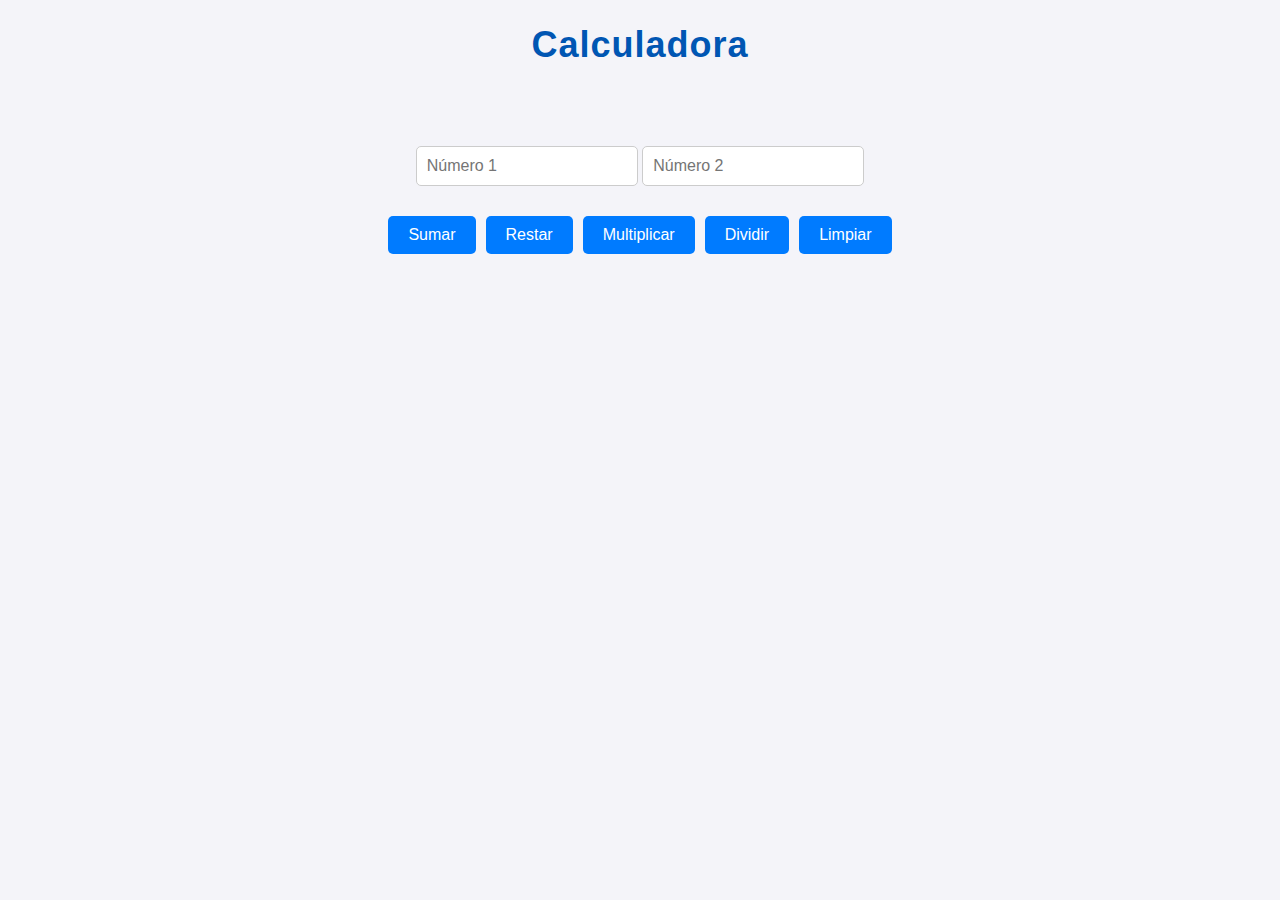
<file: ejercicio1/index.html>
<!DOCTYPE html>
<html lang="en">

<head>
    <meta charset="UTF-8">
    <meta name="viewport" content="width=device-width, initial-scale=1.0">
    <title>Calculadora</title>
    <link rel="stylesheet" href="/ejercicio1/css/style.css">
</head>

<body>
    <h1>Calculadora</h1>
    <div class="container">
     
        <input type="number" id="num1" placeholder="Número 1">
        <input type="number" id="num2" placeholder="Número 2">

       
        <div class="button-container">
            <button onclick="sumar()">Sumar</button>
            <button onclick="restar()">Restar</button>
            <button onclick="multiplicar()">Multiplicar</button>
            <button onclick="dividir()">Dividir</button>
            <button onclick="limpiar()">Limpiar</button>
        </div>

        
        <p id="resultado"></p>
    </div>

    <script src="/ejercicio1/js/calculadora.js" ;></script>

</body>

</html>
</file>
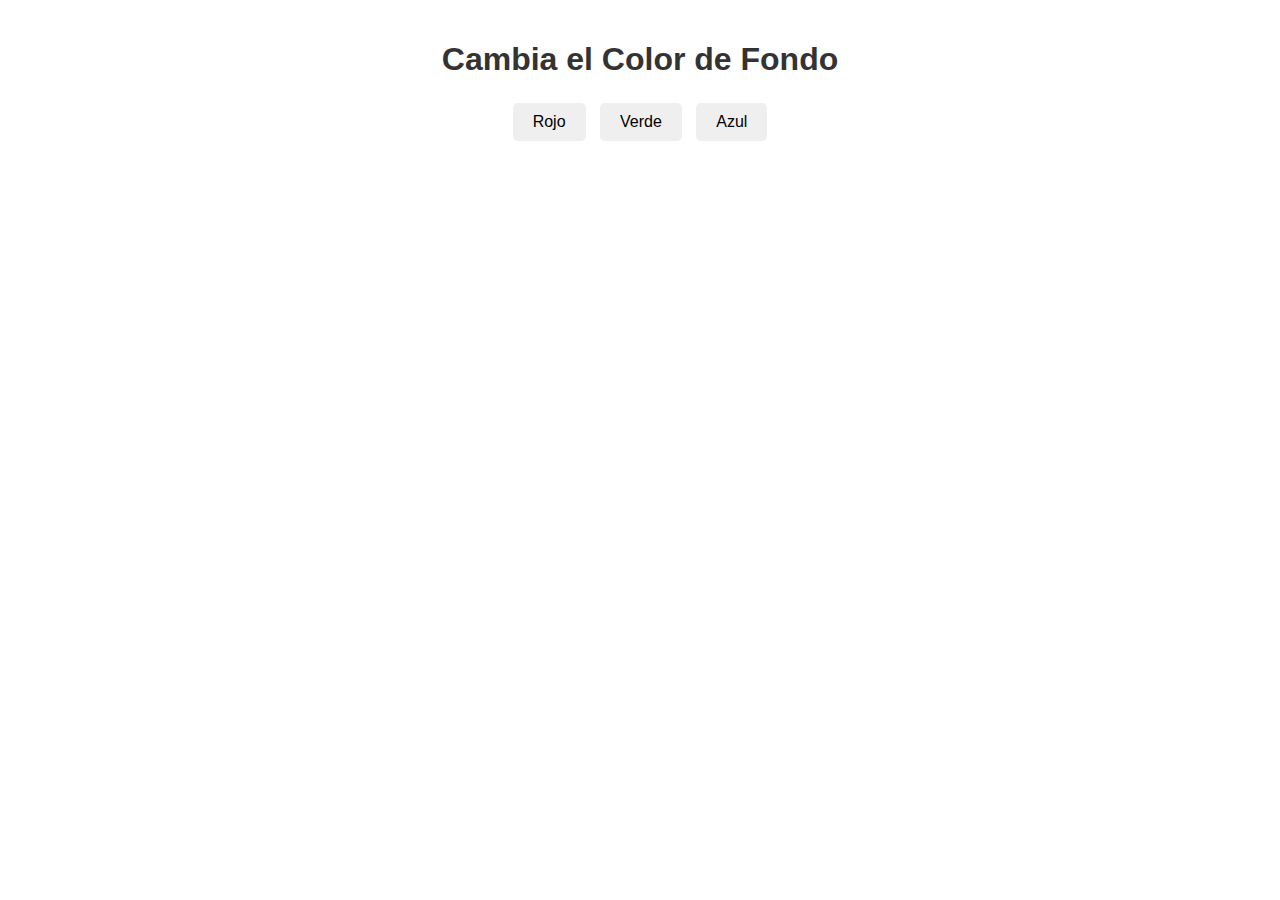
<file: ejercicio2/index.html>
<!DOCTYPE html>
<html lang="en">
<head>
    <meta charset="UTF-8">
    <meta name="viewport" content="width=device-width, initial-scale=1.0">
    <title>Cambio de color</title>
    <link rel="stylesheet" href="/ejercicio2/css/style.css">
</head>
<body>
    <h1>Cambia el Color de Fondo</h1>
    <button onclick="cambiarColor('red')">Rojo</button>
    <button onclick="cambiarColor('green')">Verde</button>
    <button onclick="cambiarColor('blue')">Azul</button>

    <script src="/ejercicio2/js/cambioColor.js";
    ></script>
</body>
</html>
</file>
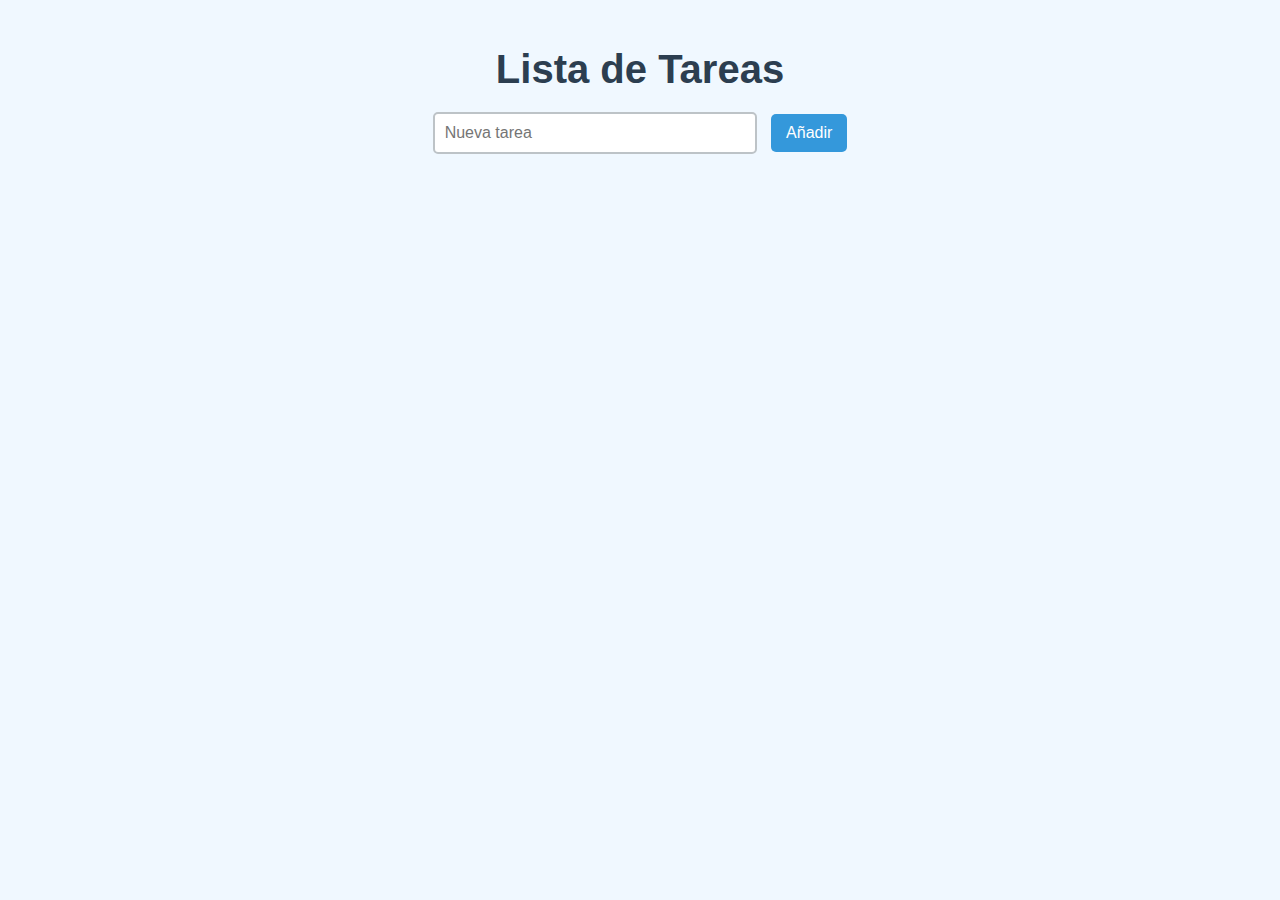
<file: ejercicio3/index.html>
<!DOCTYPE html>
<html lang="en">
<head>
    <meta charset="UTF-8">
    <meta name="viewport" content="width=device-width, initial-scale=1.0">
    <title>LISTA DE TAREAS</title>
    <link rel="stylesheet" href="/ejercicio3/css/style.css">
</head>
<body>
    <h1>Lista de Tareas</h1>
    <input type="text" id="tarea" placeholder="Nueva tarea">
    <button onclick="agregarTarea()">Añadir</button>
    <ul id="lista"></ul>
<script src="/ejercicio3/js/listaTareas.js";></script> 
</body>
</html>
</file>
<file: ejercicio1/css/style.css>
body {
    font-family: Arial, sans-serif;
    text-align: center;
    margin: 0;
    padding: 0;
    background-color: #f4f4f9;
}

h1 {
    font-size: 36px;
    font-weight: bold;
    color: #0056b3;
    text-align: center;
    margin-bottom: 20px;
    font-family: Arial, sans-serif;
    letter-spacing: 1px;
}


.container {
    margin-top: 50px;
    display: inline-block;
    text-align: center;
}

input {

    margin: 10px auto;
    padding: 10px;
    font-size: 16px;
    width: 200px;
    border: 1px solid #ccc;
    border-radius: 5px;
}

.button-container {
    display: flex;
    justify-content: center;
    flex-wrap: wrap;
    gap: 10px;
    margin-top: 20px;

}

button {
    padding: 10px 20px;
    font-size: 16px;
    color: white;
    background-color: #007bff;
    border: none;
    border-radius: 5px;
    cursor: pointer;
    transition: background-color 0.3s ease;
}

button:hover {
    background-color: #0056b3;
}

#resultado {
    margin-top: 20px;
    font-size: 18px;
    color: #555;
}
</file>
<file: ejercicio2/css/style.css>
body {
    font-family: Arial, sans-serif;
    margin: 0;
    padding: 20px;
    text-align: center;
}

h1 {
    margin-bottom: 20px;
    color: #333;
}

button {
    padding: 10px 20px;
    margin: 5px;
    font-size: 16px;
    border: none;
    border-radius: 5px;
    cursor: pointer;
    transition: background-color 0.3s, transform 0.2s;
}

button.red {
    background-color: #f44336;
    color: white;
}

button.red:hover {
    background-color: #d32f2f;
    transform: scale(1.1);
}

button.green {
    background-color: #4caf50;
    color: white;
}

button.green:hover {
    background-color: #388e3c;
    transform: scale(1.1);
}

button.blue {
    background-color: #2196f3;
    color: white;
}

button.blue:hover {
    background-color: #1976d2;
    transform: scale(1.1);
}
</file>
<file: ejercicio3/css/style.css>
body {
    font-family: Arial, sans-serif;
    margin: 0;
    padding: 20px;
    background-color: #f0f8ff;
    text-align: center;
}


h1 {
    color: #2c3e50;
    margin-bottom: 20px;
    font-size: 2.5rem;
}


.input-container {
    margin-bottom: 20px;
}


#tarea {
    padding: 10px;
    font-size: 16px;
    width: 300px;
    margin-right: 10px;
    border: 2px solid #bdc3c7;
    border-radius: 5px;
    outline: none;
    transition: border-color 0.3s;
}

#tarea:focus {
    border-color: #3498db;
}


button {
    padding: 10px 15px;
    font-size: 16px;
    color: white;
    background-color: #3498db;
    border: none;
    border-radius: 5px;
    cursor: pointer;
    transition: background-color 0.3s, transform 0.2s;
}

button:hover {
    background-color: #2980b9;
    transform: scale(1.05);
}


#lista {
    list-style: none;
    padding: 0;
    margin: 0 auto;
    width: 400px;
    text-align: left;
}


#lista li {
    background: #ecf0f1;
    margin: 10px 0;
    padding: 10px 15px;
    border: 1px solid #bdc3c7;
    border-radius: 5px;
    font-size: 18px;
    display: flex;
    justify-content: space-between;
    align-items: center;
    box-shadow: 0 2px 5px rgba(0, 0, 0, 0.1);
    transition: background-color 0.3s, transform 0.2s;
}

#lista li:hover {
    background-color: #d5eaf0;
    transform: translateY(-3px);
}


#lista li span {
    color: #e74c3c;
    font-weight: bold;
    cursor: pointer;
    transition: color 0.3s;
}

#lista li span:hover {
    color: #c0392b;
}
</file>
